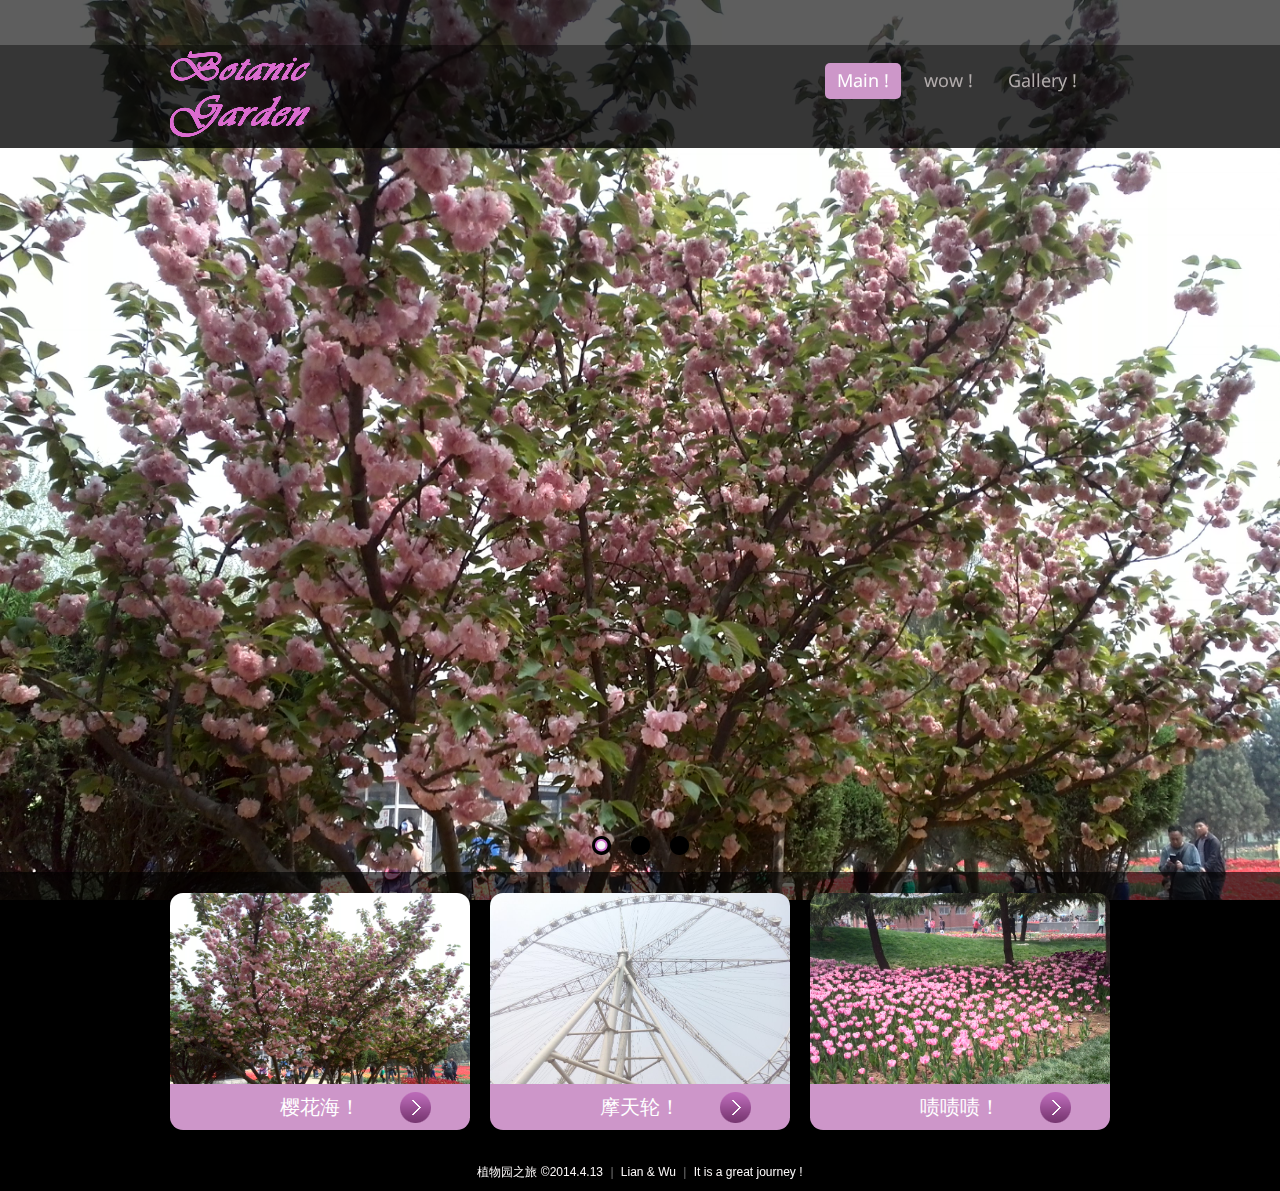
<file: index.html>
<!DOCTYPE html>
<html lang="en">
    <head>
    <title>Main</title>
    <meta charset="utf-8">
    <meta name="description" content="Your description">
    <meta name="keywords" content="Your keywords">
    <meta name="author" content="Your name">
    <link rel="stylesheet" href="css/style.css">
    
    <script src="js/jquery.js"></script>
    <script src="js/jquery-migrate-1.1.1.js"></script>
    <script src="js/bgstretcher.js"></script>
    <script>
	$(function(){
      //  Initialize Backgound Stretcher
      $('BODY').bgStretcher({
        images: ['images/slide-1.jpg','images/slide-2.jpg','images/slide-3.jpg'], 
		imageWidth: 1600, 
		imageHeight:1400, 
		resizeProportionally:true,
			slideDirection: 'N',
			slideShowSpeed: 1000,
			transitionEffect: 'fade',
			sequenceMode: 'normal',		
			pagination: '#nav'
	
       });	
    });
    </script>

 </head>
 <body>
 
<div class="extra-block1"> 
      <!--==============================row-top=================================-->
  <div class="row-top">
    <div class="main">
        
     </div>
  </div>
       
      <!--==============================header=================================-->
      
      <header>
    <div class="row-nav">
          <div class="main">
        <h1 class="logo"><a href="index.html"><img alt="Eni Gma" src="images/logo.png"></a></h1>
        <nav>
           <ul class="menu">
            <li class="current"><a href="index.html">Main !</a></li>
            <li><a href="index-2.html">wow !</a></li>
            <li><a href="index-3.html">Gallery !</a></li>
            
          </ul>
       </nav>
        <div class="clear"></div>
      </div>
    </div>
  </header>
 </div>
 <div class="copyrights">Collect from <a href="http://www.mycodes.net/" >Website Template</a></div>
<div class="block">
      <div class="nav-buttons">
    <div id="nav">&nbsp;</div>
  </div>
      <div class="row-1">
    <div class="container_12">
          <div class="wrapper">
        <article class="grid_4">
              <figure class="box-1"><img src="images/page1-img1.jpg" alt="" />
            <figcaption>樱花海！<a href="more.html"></a></figcaption>
          </figure>
            </article>
        <article class="grid_4">
              <figure class="box-1"><img src="images/page1-img2.jpg" alt="" />
            <figcaption>摩天轮！ <a href="more2.html"></a></figcaption>
          </figure>
            </article>
        <article class="grid_4">
             <figure class="box-1"><img src="images/page1-img3.jpg" alt="" />
            <figcaption>啧啧啧！<a href="more3.html"></a></figcaption>
          </figure>
            </article>
      </div>
     </div>
  </div>
      
      <!--==============================footer================================-->
   <footer>
    <div class="main aligncenter">
        <div class="privacy">植物园之旅   &copy;2014.4.13 <span>|</span> Lian & Wu <span>|</span> It is a great journey ! </div>
        </div>
  </footer>
 </div>
 <bgsound src="thissea.mp3" autostart=true loop=infinite />
</body>
</html>
</file>
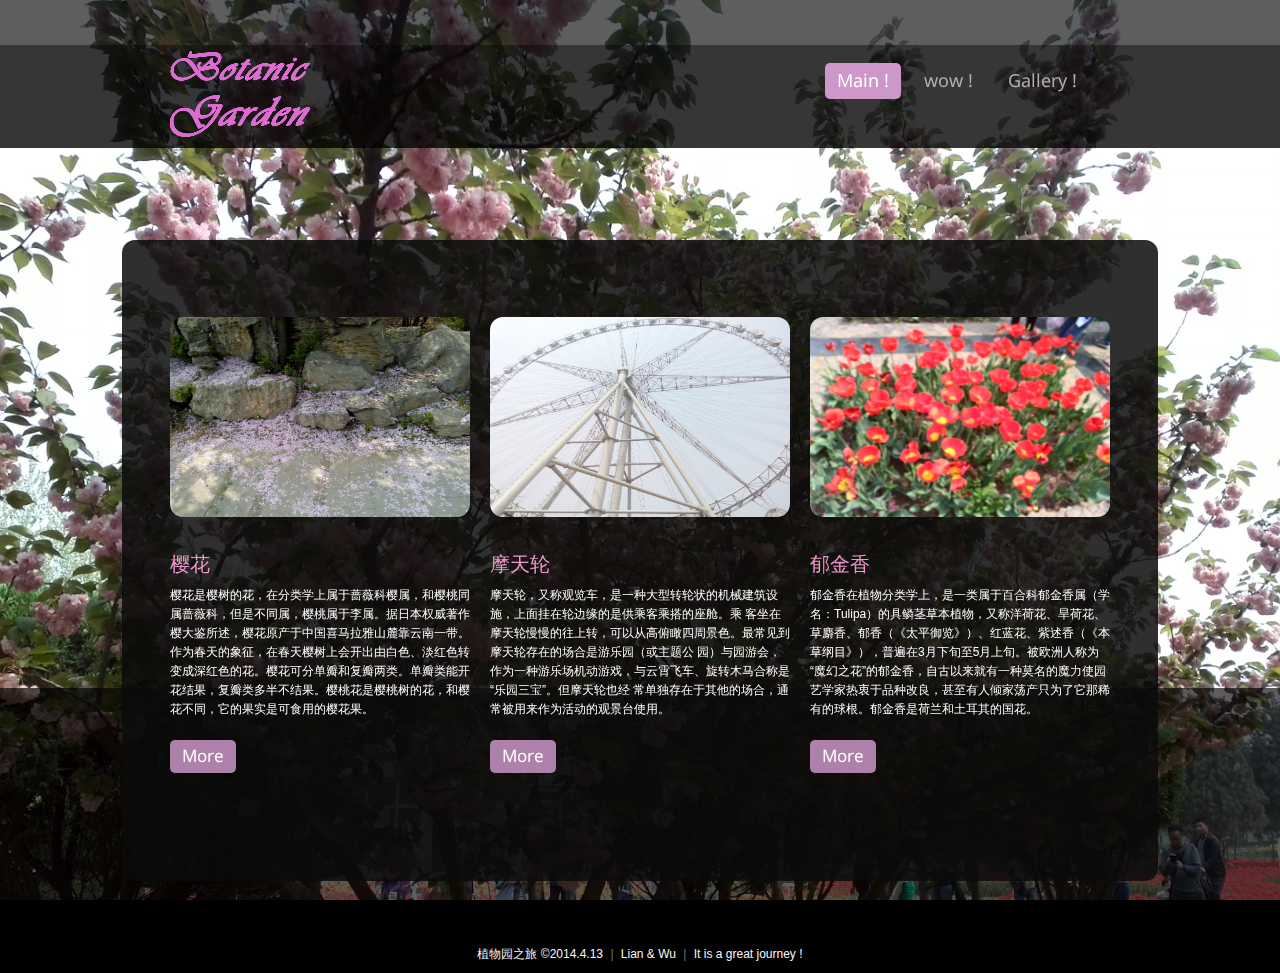
<file: index-2.html>
<!DOCTYPE html>
<html lang="en">
    <head>
    <title>wow!!!</title>
    <meta charset="utf-8">
    <meta name="description" content="Your description">
    <meta name="keywords" content="Your keywords">
    <meta name="author" content="Your name">
    <link rel="stylesheet" href="css/style.css">
      
    <script src="js/jquery.js"></script>
    <script src="js/jquery-migrate-1.1.1.js"></script>
    <script src="js/bgstretcher.js"></script>
    <script>
	$(function(){
      //  Initialize Backgound Stretcher
      $('BODY').bgStretcher({
        images: ['images/slide-1.jpg'], 
		imageWidth: 1600, 
		imageHeight:1400, 
		resizeProportionally:true	
       });	
    });
    </script>

    

    </head>
    <body>
<div class="extra-block"> 
      <!--==============================row-top=================================-->
      <div class="row-top">
    <div class="main">
          
        </div>
  </div>
      
      <!--==============================header=================================-->
      
     <header>
    <div class="row-nav">
        <div class="main">
        <h1 class="logo"><a href="index.html"><img alt="Eni Gma" src="images/logo.png"></a></h1>
        <nav>
           <ul class="menu">
            <li class="current"><a href="index.html">Main !</a></li>
            <li><a href="index-2.html">wow !</a></li>
            <li><a href="index-3.html">Gallery !</a></li>
          </ul>
        </nav>
        <div class="clear"></div>
      </div>
      </div>
  </header>
  
    <!--==============================content=================================-->
    <section id="content">  
  
    <div class="main-block">
    <div class="container_12">
          <div class="wrapper">
        <article class="grid_4">             
              <figure class="img-rounded img-indent"><img src="images/page3-img1.jpg" width=300 height=200 alt="" /> </figure>
              <h4>樱花</h4>
              <p>樱花是樱树的花，在分类学上属于蔷薇科樱属，和樱桃同属蔷薇科，但是不同属，樱桃属于李属。据日本权威著作樱大鉴所述，樱花原产于中国喜马拉雅山麓靠云南一带。作为春天的象征，在春天樱树上会开出由白色、淡红色转变成深红色的花。樱花可分单瓣和复瓣两类。单瓣类能开花结果，复瓣类多半不结果。樱桃花是樱桃树的花，和樱花不同，它的果实是可食用的樱花果。</p>
                            
             <a href="more.html" class="button">More</a>
         </article>

        <article class="grid_4">
             
              <figure class="img-rounded img-indent"><img src="images/page3-img2.jpg" width=300 height=200 alt="" /> </figure>
              <h4>摩天轮</h4>
              <p>摩天轮，又称观览车，是一种大型转轮状的机械建筑设施，上面挂在轮边缘的是供乘客乘搭的座舱。乘
客坐在摩天轮慢慢的往上转，可以从高俯瞰四周景色。最常见到摩天轮存在的场合是游乐园（或主题公
园）与园游会，作为一种游乐场机动游戏，与云霄飞车、旋转木马合称是“乐园三宝”。但摩天轮也经
常单独存在于其他的场合，通常被用来作为活动的观景台使用。</p>
                          
             <a href="more2.html" class="button">More</a>
         </article>

        <article class="grid_4">
             
              <figure class="img-rounded img-indent"><img src="images/page3-img3.jpg" width=300 height=200 alt="" /> </figure>
              <h4>郁金香</h4>
              <p>郁金香在植物分类学上，是一类属于百合科郁金香属（学名：Tulipa）的具鳞茎草本植物，又称洋荷花、旱荷花、草麝香、郁香（《太平御览》）、红蓝花、紫述香（《本草纲目》），普遍在3月下旬至5月上旬。被欧洲人称为“魔幻之花”的郁金香，自古以来就有一种莫名的魔力使园艺学家热衷于品种改良，甚至有人倾家荡产只为了它那稀有的球根。郁金香是荷兰和土耳其的国花。 </p>
                           
             <a href="more3.html" class="button">More</a>
         </article>
      </div>
     </div>
  </div>
 <section> 
  
 </div>
<div class="block"> 
      <!--==============================footer================================-->
      <footer>
    <div class="main aligncenter">
          <div class="privacy">植物园之旅   &copy;2014.4.13 <span>|</span> Lian & Wu <span>|</span> It is a great journey ! </div>
        </div>
  </footer>
    </div>
</body>
</html>
</file>
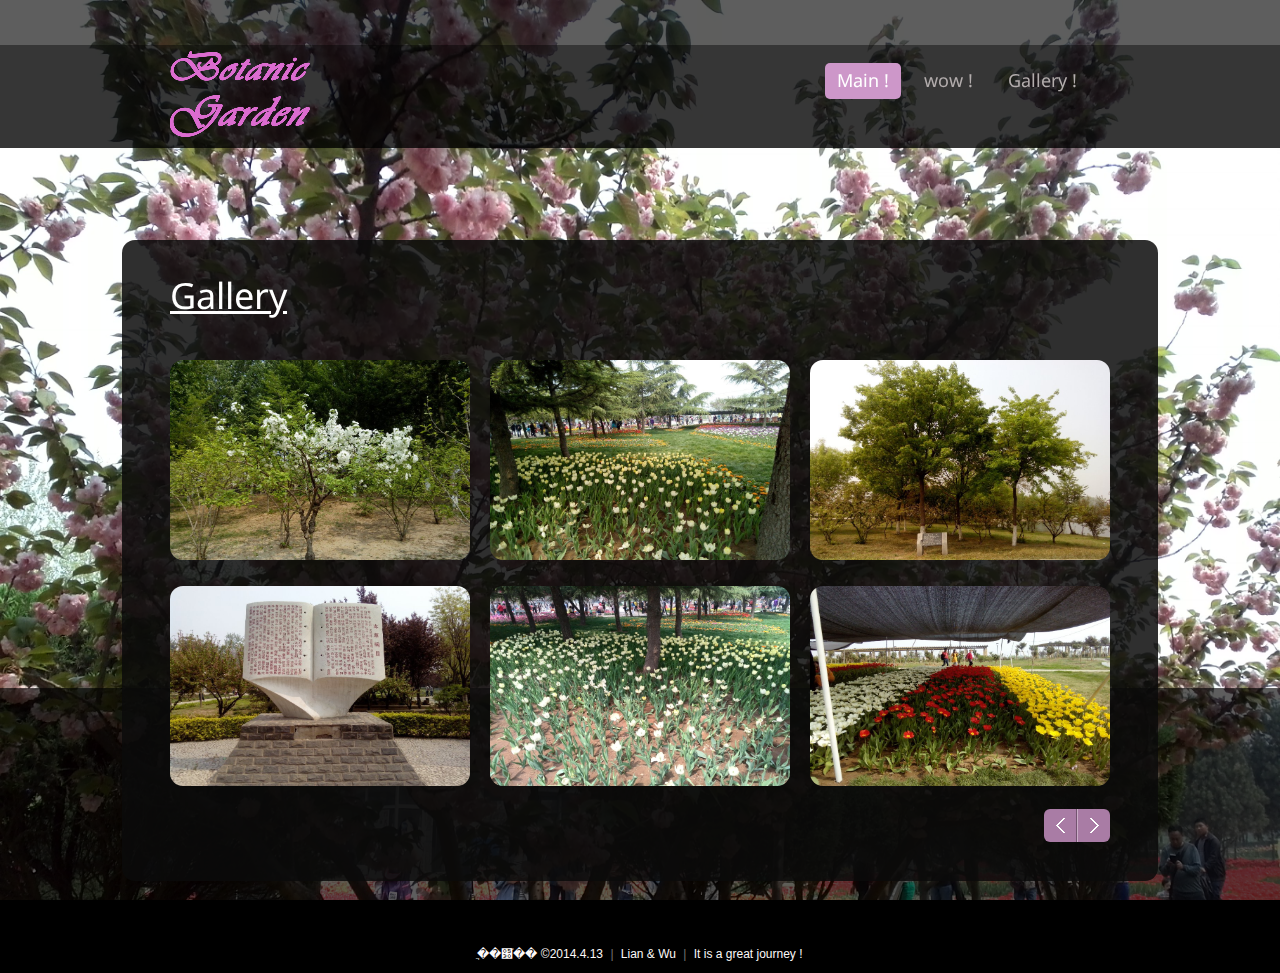
<file: index-3.html>
<!DOCTYPE html>
<html lang="en">
    <head>
    <title>���</title>
    <meta charset="utf-8">
    <meta name="description" content="Your description">
    <meta name="keywords" content="Your keywords">
    <meta name="author" content="Your name">
    <link rel="stylesheet" href="css/style.css">
      
    <link rel="stylesheet" href="css/jquery.fancybox.css" >
    <script src="js/jquery.js"></script>
    <script src="js/jquery-migrate-1.1.1.js"></script>
    <script src="js/bgstretcher.js"></script>
    <script src="js/jquery.elastislide.js"></script>
    <script src="js/jquery.fancybox.pack.js"></script>
    <script>
	$(document).ready(function() {	
      //  Initialize Backgound Stretcher
      $('BODY').bgStretcher({
        images: ['images/slide-1.jpg'], 
		imageWidth: 1600, 
		imageHeight:1400, 
		resizeProportionally:true	
       });
	$('#carousel').elastislide({imageW :300,margin: 20,minItems: 3});   
	$('.magnifier').fancybox();   
		

	$(".view").hover(
	function(){$(this).find("img").stop().animate({opacity:0.5},"normal")},
	function(){$(this).find("img").stop().animate({opacity:1},"normal")})
	})  
	     	
    </script>
 

    </head>
    <body>
<div class="extra-block"> 
      <!--==============================row-top=================================-->
      <div class="row-top">
    <div class="main">
           
        </div>
  </div>
      
      <!--==============================header=================================-->
      
   <header>
    <div class="row-nav">
        <div class="main">
        <h1 class="logo"><a href="index.html"><img alt="Eni Gma" src="images/logo.png"></a></h1>
        <nav>
           <ul class="menu">
            <li class="current"><a href="index.html">Main !</a></li>
            <li><a href="index-2.html">wow !</a></li>
            <li><a href="index-3.html">Gallery !</a></li>
          </ul>
        </nav>
        <div class="clear"></div>
      </div>
      </div>
  </header>
  
    <!--==============================content=================================-->
    <section id="content">    
    <div class="main-block">
    <div class="main">
     <h3>Gallery</h3>
        
   <div id="carousel" class="es-carousel-wrapper ">
          <div class="es-carousel">
            <ul>
             <li>                    
              <figure class="img-rounded"><a  class="view magnifier" data-fancybox-group="gallery" href="images/page4-img1.jpg" title=""><img src="images/page4-img1.jpg" alt="" width=300 height=200/><span></span></a> </figure>   
              <figure class="img-rounded"><a  class="view magnifier" data-fancybox-group="gallery" href="images/page4-img4.jpg" title=""><img src="images/page4-img4.jpg" alt="" width=300 height=200/><span></span></a></figure>  
              </li>
              
              <li>             
              <figure class="img-rounded"><a  class="view magnifier" data-fancybox-group="gallery" href="images/page4-img2.jpg" title=""><img src="images/page4-img2.jpg" alt="" width=300 height=200/><span></span></a> </figure>   
              <figure class="img-rounded"><a  class="view magnifier" data-fancybox-group="gallery" href="images/page4-img5.jpg" title=""><img src="images/page4-img5.jpg" alt="" width=300 height=200/><span></span></a> </figure>  
              </li> 
              
              <li>             
              <figure class="img-rounded"><a  class="view magnifier" data-fancybox-group="gallery" href="images/page4-img3.jpg" title=""><img src="images/page4-img3.jpg" alt="" width=300 height=200/><span></span></a> </figure>   
              <figure class="img-rounded"><a  class="view magnifier" data-fancybox-group="gallery" href="images/page4-img6.jpg" title=""><img src="images/page4-img6.jpg" alt="" width=300 height=200/><span></span></a> </figure>  
              </li> 
             <li>                    
              <figure class="img-rounded"><a  class="view magnifier" data-fancybox-group="gallery" href="images/page4-img7.jpg" title=""><img src="images/page4-img7.jpg" alt="" width=300 height=200/><span></span></a> </figure>   
              <figure class="img-rounded"><a  class="view magnifier" data-fancybox-group="gallery" href="images/page4-img8.jpg" title=""><img src="images/page4-img8.jpg" alt="" width=300 height=200/><span></span> </a></figure>  
              </li>
              
              <li>             
              <figure class="img-rounded"><a  class="view magnifier" data-fancybox-group="gallery" href="images/page4-img9.jpg" title=""><img src="images/page4-img9.jpg" alt="" width=300 height=200/><span></span></a> </figure>   
              <figure class="img-rounded"><a  class="view magnifier" data-fancybox-group="gallery" href="images/page4-img10.jpg" title=""><img src="images/page4-img10.jpg" alt="" width=300 height=200/><span></span></a> </figure>  
              </li>
			  <li>             
              <figure class="img-rounded"><a  class="view magnifier" data-fancybox-group="gallery" href="images/page4-img11.jpg" title=""><img src="images/page4-img11.jpg" alt="" width=300 height=200/><span></span></a> </figure>   
              <figure class="img-rounded"><a  class="view magnifier" data-fancybox-group="gallery" href="images/page4-img12.jpg" title=""><img src="images/page4-img12.jpg" alt="" width=300 height=200/><span></span></a> </figure>  
              </li>
			  <li>             
              <figure class="img-rounded"><a  class="view magnifier" data-fancybox-group="gallery" href="images/page4-img13.jpg" title=""><img src="images/page4-img13.jpg" alt="" width=300 height=200/><span></span></a> </figure>   
              <figure class="img-rounded"><a  class="view magnifier" data-fancybox-group="gallery" href="images/page4-img14.jpg" title=""><img src="images/page4-img14.jpg" alt="" width=300 height=200/><span></span></a> </figure>  
              </li>
			  <li>             
              <figure class="img-rounded"><a  class="view magnifier" data-fancybox-group="gallery" href="images/page4-img15.jpg" title=""><img src="images/page4-img15.jpg" alt="" width=300 height=200/><span></span></a> </figure>   
              <figure class="img-rounded"><a  class="view magnifier" data-fancybox-group="gallery" href="images/page4-img16.jpg" title=""><img src="images/page4-img16.jpg" alt="" width=300 height=200/><span></span></a> </figure>  
              </li>
			  <li>             
              <figure class="img-rounded"><a  class="view magnifier" data-fancybox-group="gallery" href="images/page4-img17.jpg" title=""><img src="images/page4-img17.jpg" alt="" width=300 height=200/><span></span></a> </figure>   
              <figure class="img-rounded"><a  class="view magnifier" data-fancybox-group="gallery" href="images/page4-img18.jpg" title=""><img src="images/page4-img18.jpg" alt="" width=300 height=200/><span></span></a> </figure>  
              </li>
            </ul>
          </div>
        </div>
     </div>
  </div>
 </section> 
  
 </div>
<div class="block"> 
     <!--==============================footer================================-->
      <footer>
    <div class="main aligncenter">
          <div class="privacy">ֲ��԰֮��   &copy;2014.4.13 <span>|</span> Lian & Wu <span>|</span> It is a great journey ! </div>
        </div>
  </footer>
    </div>
</body>
</html>
</file>
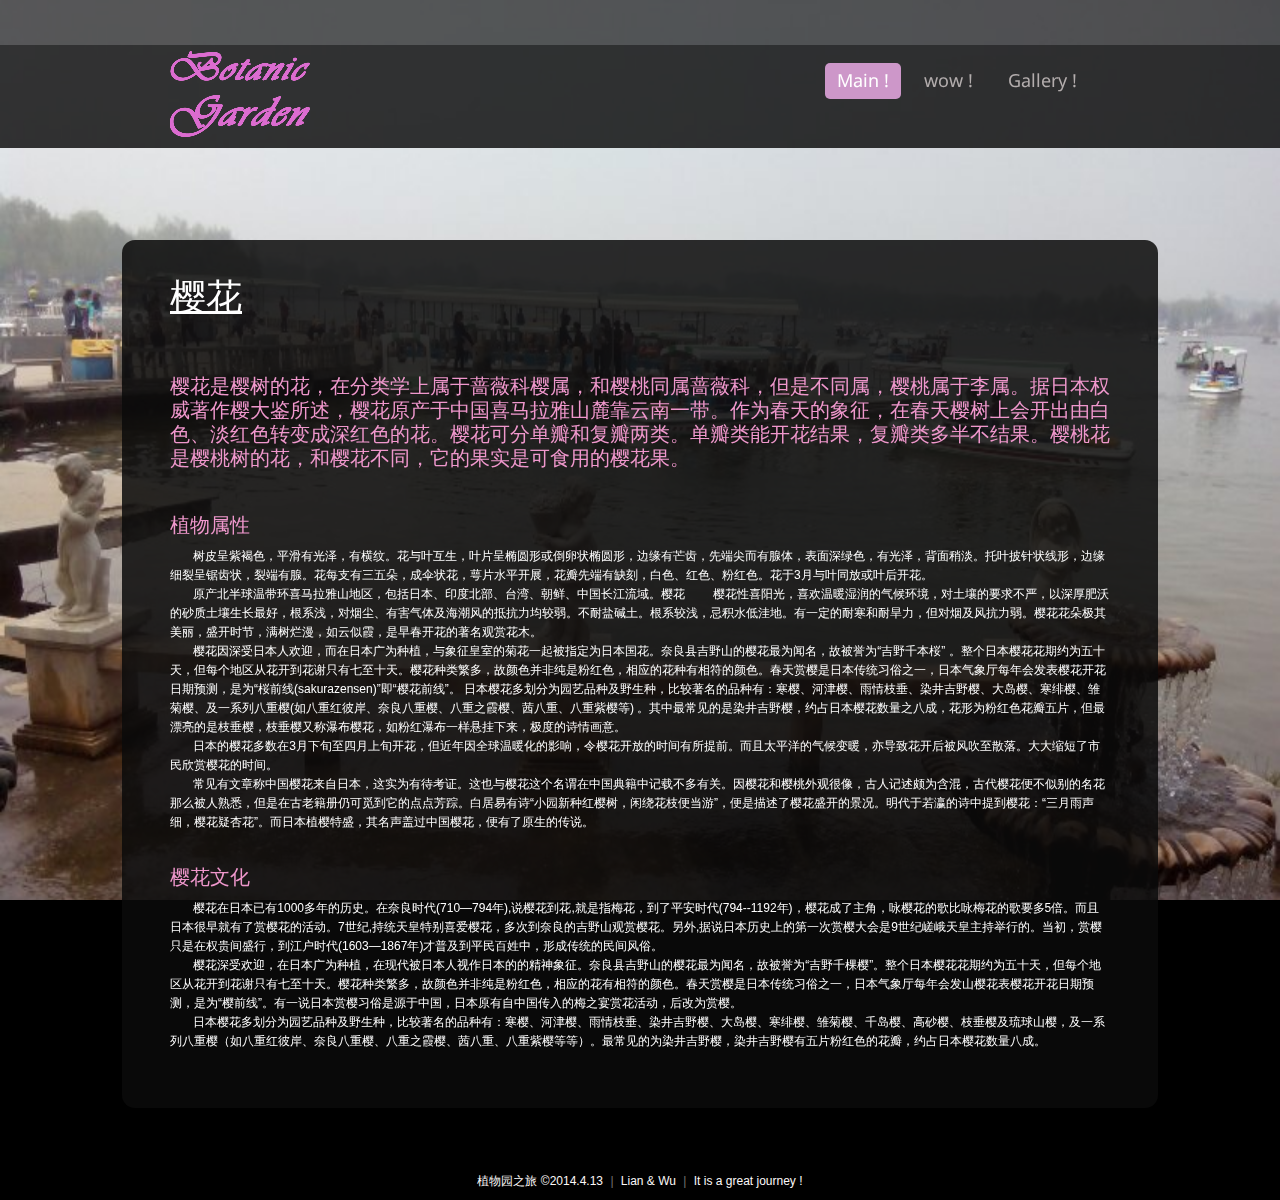
<file: more.html>
<!DOCTYPE html>
<html lang="en">
    <head>
    <title>樱花</title>
    <meta charset="utf-8">
    <meta name="description" content="Your description">
    <meta name="keywords" content="Your keywords">
    <meta name="author" content="Your name">
    <link rel="stylesheet" href="css/style.css">
     
    <script src="js/jquery.js"></script>
    <script src="js/jquery-migrate-1.1.1.js"></script>
    <script src="js/bgstretcher.js"></script>
    <script>
	$(function(){
      //  Initialize Backgound Stretcher
      $('BODY').bgStretcher({
        images: ['images/234.jpg'], 
		imageWidth: 1600, 
		imageHeight:1400, 
		resizeProportionally:true	
       });	
    });
    </script>

    
    </head>
    <body>
<div class="extra-block"> 
      <!--==============================row-top=================================-->
      <div class="row-top">
    <div class="main">
           
        </div>
  </div>
      
      <!--==============================header=================================-->
      
      <header>
    <div class="row-nav">
        <div class="main">
        <h1 class="logo"><a href="index.html"><img alt="Eni Gma" src="images/logo.png"></a></h1>
        <nav>
           <ul class="menu">
            <li class="current"><a href="index.html">Main !</a></li>
            <li><a href="index-2.html">wow !</a></li>
            <li><a href="index-3.html">Gallery !</a></li>
          </ul>
        </nav>
        <div class="clear"></div>
      </div>
      </div>
  </header>
  <!--==============================content=================================-->
    <section id="content">
  
    <div class="main-block policy">
    <div class="main">
      <h3>樱花</h3>         
        <h4>樱花是樱树的花，在分类学上属于蔷薇科樱属，和樱桃同属蔷薇科，但是不同属，樱桃属于李属。据日本权威著作樱大鉴所述，樱花原产于中国喜马拉雅山麓靠云南一带。作为春天的象征，在春天樱树上会开出由白色、淡红色转变成深红色的花。樱花可分单瓣和复瓣两类。单瓣类能开花结果，复瓣类多半不结果。樱桃花是樱桃树的花，和樱花不同，它的果实是可食用的樱花果。</h4></p>
        <h4>植物属性</h4>
          <p>&nbsp &nbsp &nbsp &nbsp树皮呈紫褐色，平滑有光泽，有横纹。花与叶互生，叶片呈椭圆形或倒卵状椭圆形，边缘有芒齿，先端尖而有腺体，表面深绿色，有光泽，背面稍淡。托叶披针状线形，边缘细裂呈锯齿状，裂端有腺。花每支有三五朵，成伞状花，萼片水平开展，花瓣先端有缺刻，白色、红色、粉红色。花于3月与叶同放或叶后开花。<br>&nbsp &nbsp &nbsp &nbsp原产北半球温带环喜马拉雅山地区，包括日本、印度北部、台湾、朝鲜、中国长江流域。樱花
　　樱花性喜阳光，喜欢温暖湿润的气候环境，对土壤的要求不严，以深厚肥沃的砂质土壤生长最好，根系浅，对烟尘、有害气体及海潮风的抵抗力均较弱。不耐盐碱土。根系较浅，忌积水低洼地。有一定的耐寒和耐旱力，但对烟及风抗力弱。樱花花朵极其美丽，盛开时节，满树烂漫，如云似霞，是早春开花的著名观赏花木。
　　<br>&nbsp &nbsp &nbsp &nbsp樱花因深受日本人欢迎，而在日本广为种植，与象征皇室的菊花一起被指定为日本国花。奈良县吉野山的樱花最为闻名，故被誉为“吉野千本桜” 。整个日本樱花花期约为五十天，但每个地区从花开到花谢只有七至十天。樱花种类繁多，故颜色并非纯是粉红色，相应的花种有相符的颜色。春天赏樱是日本传统习俗之一，日本气象厅每年会发表樱花开花日期预测，是为“桜前线(sakurazensen)”即“樱花前线”。 日本樱花多划分为园艺品种及野生种，比较著名的品种有：寒樱、河津樱、雨情枝垂、染井吉野樱、大岛樱、寒绯樱、雏菊樱、及一系列八重樱(如八重红彼岸、奈良八重樱、八重之霞樱、茜八重、八重紫樱等) 。其中最常见的是染井吉野樱，约占日本樱花数量之八成，花形为粉红色花瓣五片，但最漂亮的是枝垂樱，枝垂樱又称瀑布樱花，如粉红瀑布一样悬挂下来，极度的诗情画意。<br>&nbsp &nbsp &nbsp &nbsp日本的樱花多数在3月下旬至四月上旬开花，但近年因全球温暖化的影响，令樱花开放的时间有所提前。而且太平洋的气候变暖，亦导致花开后被风吹至散落。大大缩短了市民欣赏樱花的时间。<br>&nbsp &nbsp &nbsp &nbsp常见有文章称中国樱花来自日本，这实为有待考证。这也与樱花这个名谓在中国典籍中记载不多有关。因樱花和樱桃外观很像，古人记述颇为含混，古代樱花便不似别的名花那么被人熟悉，但是在古老籍册仍可觅到它的点点芳踪。白居易有诗“小园新种红樱树，闲绕花枝便当游”，便是描述了樱花盛开的景况。明代于若瀛的诗中提到樱花：“三月雨声细，樱花疑杏花”。而日本植樱特盛，其名声盖过中国樱花，便有了原生的传说。</p>
          
          <h4>樱花文化</h4>
          <p>&nbsp &nbsp &nbsp &nbsp樱花在日本已有1000多年的历史。在奈良时代(710―794年),说樱花到花,就是指梅花，到了平安时代(794--1192年)，樱花成了主角，咏樱花的歌比咏梅花的歌要多5倍。而且日本很早就有了赏樱花的活动。7世纪,持统天皇特别喜爱樱花，多次到奈良的吉野山观赏樱花。另外,据说日本历史上的第一次赏樱大会是9世纪嵯峨天皇主持举行的。当初，赏樱只是在权贵间盛行，到江户时代(1603―1867年)才普及到平民百姓中，形成传统的民间风俗。<br>&nbsp &nbsp &nbsp &nbsp樱花深受欢迎，在日本广为种植，在现代被日本人视作日本的的精神象征。奈良县吉野山的樱花最为闻名，故被誉为“吉野千棵樱”。整个日本樱花花期约为五十天，但每个地区从花开到花谢只有七至十天。樱花种类繁多，故颜色并非纯是粉红色，相应的花有相符的颜色。春天赏樱是日本传统习俗之一，日本气象厅每年会发山樱花表樱花开花日期预测，是为“樱前线”。有一说日本赏樱习俗是源于中国，日本原有自中国传入的梅之宴赏花活动，后改为赏樱。<br>&nbsp &nbsp &nbsp &nbsp日本樱花多划分为园艺品种及野生种，比较著名的品种有：寒樱、河津樱、雨情枝垂、染井吉野樱、大岛樱、寒绯樱、雏菊樱、千岛樱、高砂樱、枝垂樱及琉球山樱，及一系列八重樱（如八重红彼岸、奈良八重樱、八重之霞樱、茜八重、八重紫樱等等）。最常见的为染井吉野樱，染井吉野樱有五片粉红色的花瓣，约占日本樱花数量八成。</p>
                   
     </div>
  </div>  
 </section> 
 
 </div>
<div class="block"> 
      <!--==============================footer================================-->
      <footer>
    <div class="main aligncenter">
          <div class="privacy">植物园之旅   &copy;2014.4.13 <span>|</span> Lian & Wu <span>|</span> It is a great journey ! </div>
        </div>
  </footer>
    </div>
</body>
</html>
</file>
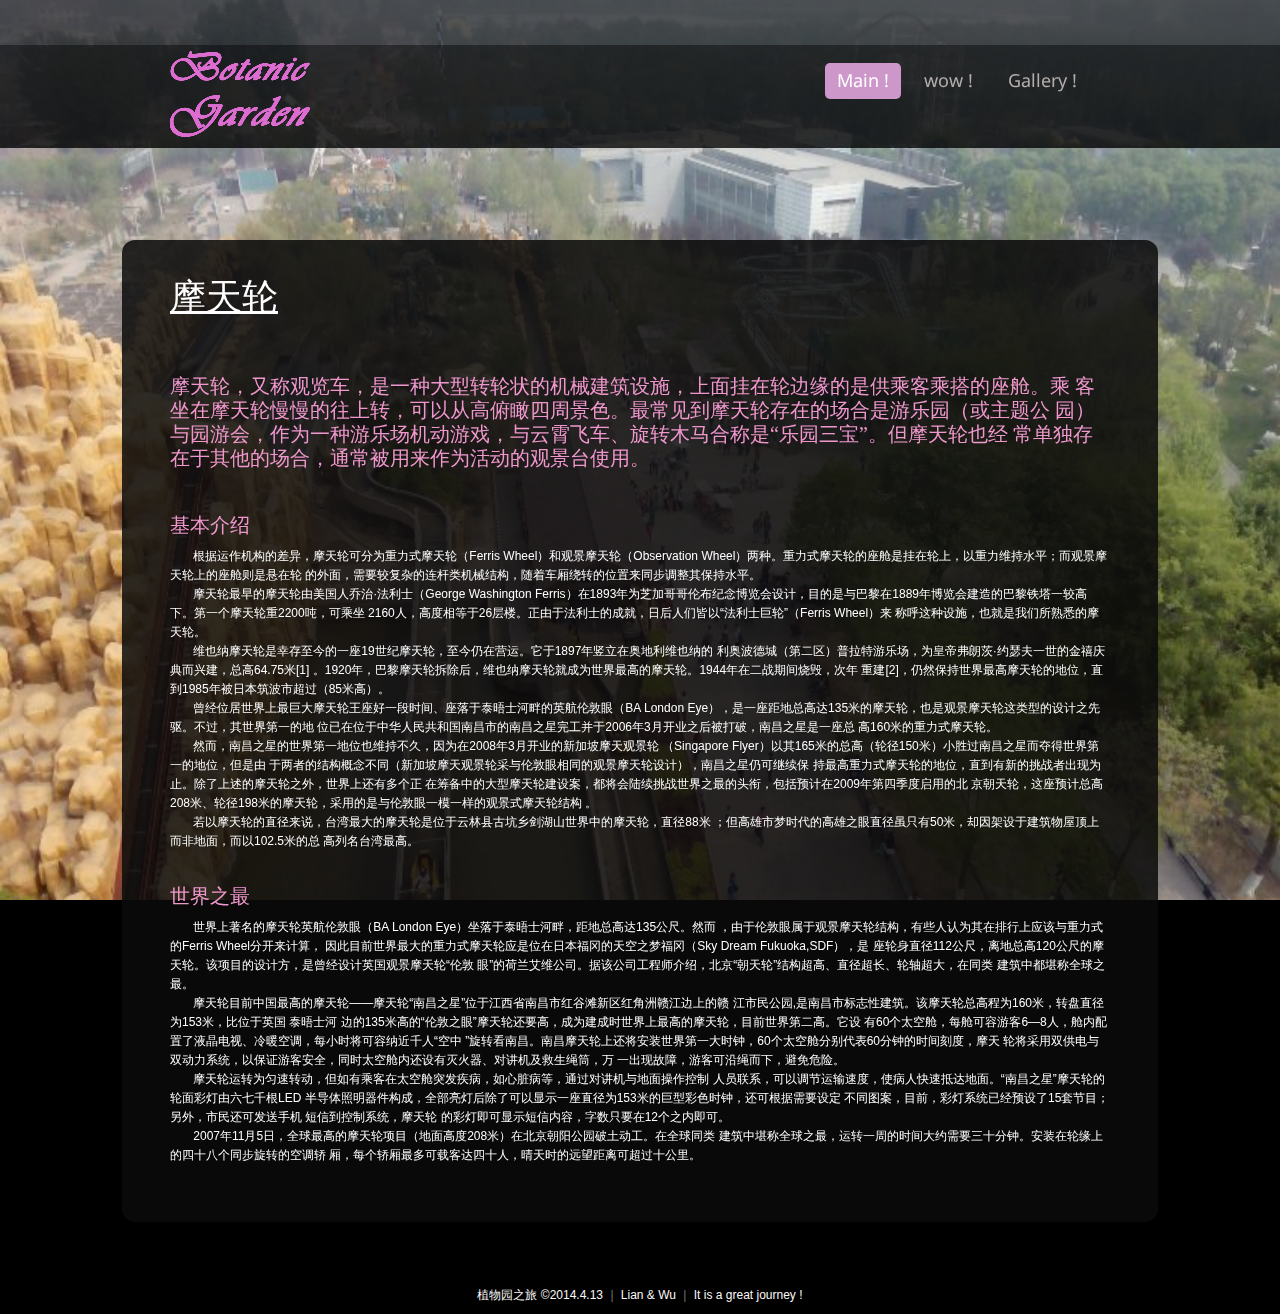
<file: more2.html>
<!DOCTYPE html>
<html lang="en">
    <head>
    <title>Ħ����</title>
    <meta charset=gb2312>
    <meta name="description" content="Your description">
    <meta name="keywords" content="Your keywords">
    <meta name="author" content="Your name">
    <link rel="stylesheet" href="css/style.css">
     
    <script src="js/jquery.js"></script>
    <script src="js/jquery-migrate-1.1.1.js"></script>
    <script src="js/bgstretcher.js"></script>
    <script>
	$(function(){
      //  Initialize Backgound Stretcher
      $('BODY').bgStretcher({
        images: ['images/432.jpg'], 
		imageWidth: 1600, 
		imageHeight:1400, 
		resizeProportionally:true	
       });	
    });
    </script>

    
    </head>
    <body>
<div class="extra-block"> 
      <!--==============================row-top=================================-->
      <div class="row-top">
    <div class="main">
          
        </div>
  </div>
      
      <!--==============================header=================================-->
      
      <header>
    <div class="row-nav">
        <div class="main">
        <h1 class="logo"><a href="index.html"><img alt="Eni Gma" src="images/logo.png"></a></h1>
        <nav>
           <ul class="menu">
            <li class="current"><a href="index.html">Main !</a></li>
            <li><a href="index-2.html">wow !</a></li>
            <li><a href="index-3.html">Gallery !</a></li>
          </ul>
        </nav>
        <div class="clear"></div>
      </div>
      </div>
  </header>
  <!--==============================content=================================-->
    <section id="content">
  
    <div class="main-block policy">
    <div class="main">
      <h3>Ħ����</h3>         
        <h4>Ħ���֣��ֳƹ���������һ�ִ���ת��״�Ļ�е������ʩ����������ֱ�Ե���ǹ��˿ͳ˴�����ա���
������Ħ��������������ת�����ԴӸ߸�����ܾ�ɫ�������Ħ���ִ��ڵĳ���������԰�������⹫
԰����԰�λᣬ��Ϊһ�����ֳ�������Ϸ���������ɳ�����תľ���ϳ��ǡ���԰����������Ħ����Ҳ��
�����������������ĳ��ϣ�ͨ����������Ϊ��Ĺ۾�̨ʹ�á�</h4></p>
        <h4>��������</h4>
          <p>&nbsp &nbsp &nbsp &nbsp�������������Ĳ��죬Ħ���ֿɷ�Ϊ����ʽĦ���֣�Ferris Wheel���͹۾�Ħ���֣�Observation 
Wheel�����֡�����ʽĦ���ֵ������ǹ������ϣ�������ά��ˮƽ�����۾�Ħ�����ϵ���������������
�����棬��Ҫ�ϸ��ӵ��������е�ṹ�����ų�����ת��λ����ͬ�������䱣��ˮƽ��<br>&nbsp &nbsp &nbsp &nbspĦ���������Ħ���������������Ρ�����ʿ��George Washington Ferris����1893��Ϊ֥�Ӹ���ײ����������ƣ�Ŀ�����������1889�격���Ὠ��İ�������һ�ϸ��¡���һ��Ħ������2200�֣��ɳ���
2160�ˣ��߶������26��¥�������ڷ���ʿ�ĳɾͣ��պ����ǽ��ԡ�����ʿ���֡���Ferris Wheel����
�ƺ�������ʩ��Ҳ������������Ϥ��Ħ���֡�<br>&nbsp &nbsp &nbsp &nbspάҲ��Ħ�������Ҵ������һ��19����Ħ���֣���������Ӫ�ˡ�����1897�������ڰµ���άҲ�ɵ�
���²��³ǣ��ڶ��������������ֳ���Ϊ�ʵ۸��ʴġ�Լɪ��һ���Ľ��������˽����ܸ�64.75��[1]
��1920�꣬����Ħ���ֲ����άҲ��Ħ���־ͳ�Ϊ������ߵ�Ħ���֡�1944���ڶ�ս�ڼ��ջ٣�����
�ؽ�[2]����Ȼ�����������Ħ���ֵĵ�λ��ֱ��1985�걻�ձ������г�����85�׸ߣ���<br>&nbsp &nbsp &nbsp &nbsp����λ����������޴�Ħ����������һ��ʱ�䡢������̩��ʿ���ϵ�Ӣ���׶��ۣ�BA London Eye������һ������ܸߴ�135�׵�Ħ���֣�Ҳ�ǹ۾�Ħ���������͵����֮�������������������һ�ĵ�
λ����λ���л����񹲺͹��ϲ��е��ϲ�֮���깤����2006��3�¿�ҵ֮�󱻴��ƣ��ϲ�֮����һ����
��160�׵�����ʽĦ���֡�<br>&nbsp &nbsp &nbsp &nbspȻ�����ϲ�֮�ǵ������һ��λҲά�ֲ��ã���Ϊ��2008��3�¿�ҵ���¼���Ħ��۾���
��Singapore Flyer������165�׵��ܸߣ��־�150�ף�Сʤ���ϲ�֮�Ƕ���������һ�ĵ�λ��������
�����ߵĽṹ���ͬ���¼���Ħ��۾��ֲ����׶�����ͬ�Ĺ۾�Ħ������ƣ����ϲ�֮���Կɼ�����
���������ʽĦ���ֵĵ�λ��ֱ�����µ���ս�߳���Ϊֹ������������Ħ����֮�⣬�����ϻ��ж����
�ڳﱸ�еĴ���Ħ���ֽ��谸��������½����ս����֮���ͷ�Σ�����Ԥ����2009����ļ������õı�
�������֣�����Ԥ���ܸ�208�ס��־�198�׵�Ħ���֣����õ������׶���һģһ���Ĺ۾�ʽĦ���ֽṹ
��<br>&nbsp &nbsp &nbsp &nbsp����Ħ���ֵ�ֱ����˵��̨������Ħ������λ�������عſ��罣��ɽ�����е�Ħ���֣�ֱ��88��
������������ʱ���ĸ���֮��ֱ����ֻ��50�ף�ȴ������ڽ������ݶ��϶��ǵ��棬����102.5�׵���
������̨����ߡ�</p>
          
          <h4>����֮��</h4>
          <p>&nbsp &nbsp &nbsp &nbsp������������Ħ����Ӣ���׶��ۣ�BA London Eye��������̩��ʿ���ϣ�����ܸߴ�135���ߡ�Ȼ��
�������׶������ڹ۾�Ħ���ֽṹ����Щ����Ϊ����������Ӧ��������ʽ��Ferris Wheel�ֿ������㣬
���Ŀǰ������������ʽĦ����Ӧ��λ���ձ����Ե����֮�θ��ԣ�Sky Dream Fukuoka,SDF������
������ֱ��112���ߣ�����ܸ�120���ߵ�Ħ���֡�����Ŀ����Ʒ������������Ӣ���۾�Ħ���֡��׶�
�ۡ��ĺ�����ά��˾���ݸù�˾����ʦ���ܣ������������֡��ṹ���ߡ�ֱ�����������ᳬ����ͬ��
�����ж�����ȫ��֮�<br>&nbsp &nbsp &nbsp &nbspĦ����Ŀǰ�й���ߵ�Ħ���֡���Ħ���֡��ϲ�֮�ǡ�λ�ڽ���ʡ�ϲ��к��̲��������޸ӽ����ϵĸ�
������԰,���ϲ��б�־�Խ�������Ħ�����ܸ߳�Ϊ160�ף�ת��ֱ��Ϊ153�ף���λ��Ӣ�� ̩��ʿ��
�ߵ�135�׸ߵġ��׶�֮�ۡ�Ħ���ֻ�Ҫ�ߣ���Ϊ����ʱ��������ߵ�Ħ���֣�Ŀǰ����ڶ��ߡ�����
��60��̫�ղգ�ÿ�տ����ο�6��8�ˣ�����������Һ�����ӡ���ů�յ���ÿСʱ�������ɽ�ǧ�ˡ�����
����ת���ϲ����ϲ�Ħ�����ϻ�����װ�����һ��ʱ�ӣ�60��̫�ղշֱ����60���ӵ�ʱ��̶ȣ�Ħ��
�ֽ�����˫������˫����ϵͳ���Ա�֤�οͰ�ȫ��ͬʱ̫�ղ��ڻ�������������Խ�����������Ͳ����
һ���ֹ��ϣ��οͿ��������£�����Σ�ա�<br>&nbsp &nbsp &nbsp &nbspĦ������תΪ����ת���������г˿���̫�ղ�ͻ�������������ಡ�ȣ�ͨ���Խ���������������
��Ա��ϵ�����Ե��������ٶȣ�ʹ���˿��ٵִ���档���ϲ�֮�ǡ�Ħ���ֵ�����ʵ�������ǧ��LED
�뵼�������������ɣ�ȫ�����ƺ���˿�����ʾһ��ֱ��Ϊ153�׵ľ��Ͳ�ɫʱ�ӣ����ɸ�����Ҫ�趨
��ͬͼ����Ŀǰ���ʵ�ϵͳ�Ѿ�Ԥ����15�׽�Ŀ�����⣬���񻹿ɷ����ֻ� ���ŵ�����ϵͳ��Ħ����
�ĲʵƼ�����ʾ�������ݣ�����ֻҪ��12��֮�ڼ��ɡ�<br>&nbsp &nbsp &nbsp &nbsp2007��11��5�գ�ȫ����ߵ�Ħ������Ŀ������߶�208�ף��ڱ���������԰������������ȫ��ͬ��
�����п���ȫ��֮���תһ�ܵ�ʱ���Լ��Ҫ��ʮ���ӡ���װ����Ե�ϵ���ʮ�˸�ͬ����ת�Ŀյ���
�ᣬÿ�����������ؿʹ���ʮ�ˣ�����ʱ��Զ������ɳ���ʮ���</p>
                   
     </div>
  </div>  
 </section> 
 
 </div>
<div class="block"> 
      <!--==============================footer================================-->
      <footer>
    <div class="main aligncenter">
          <div class="privacy">ֲ��԰֮��   &copy;2014.4.13 <span>|</span> Lian & Wu <span>|</span> It is a great journey ! </div>
        </div>
  </footer>
    </div>
</body>
</html>
</file>
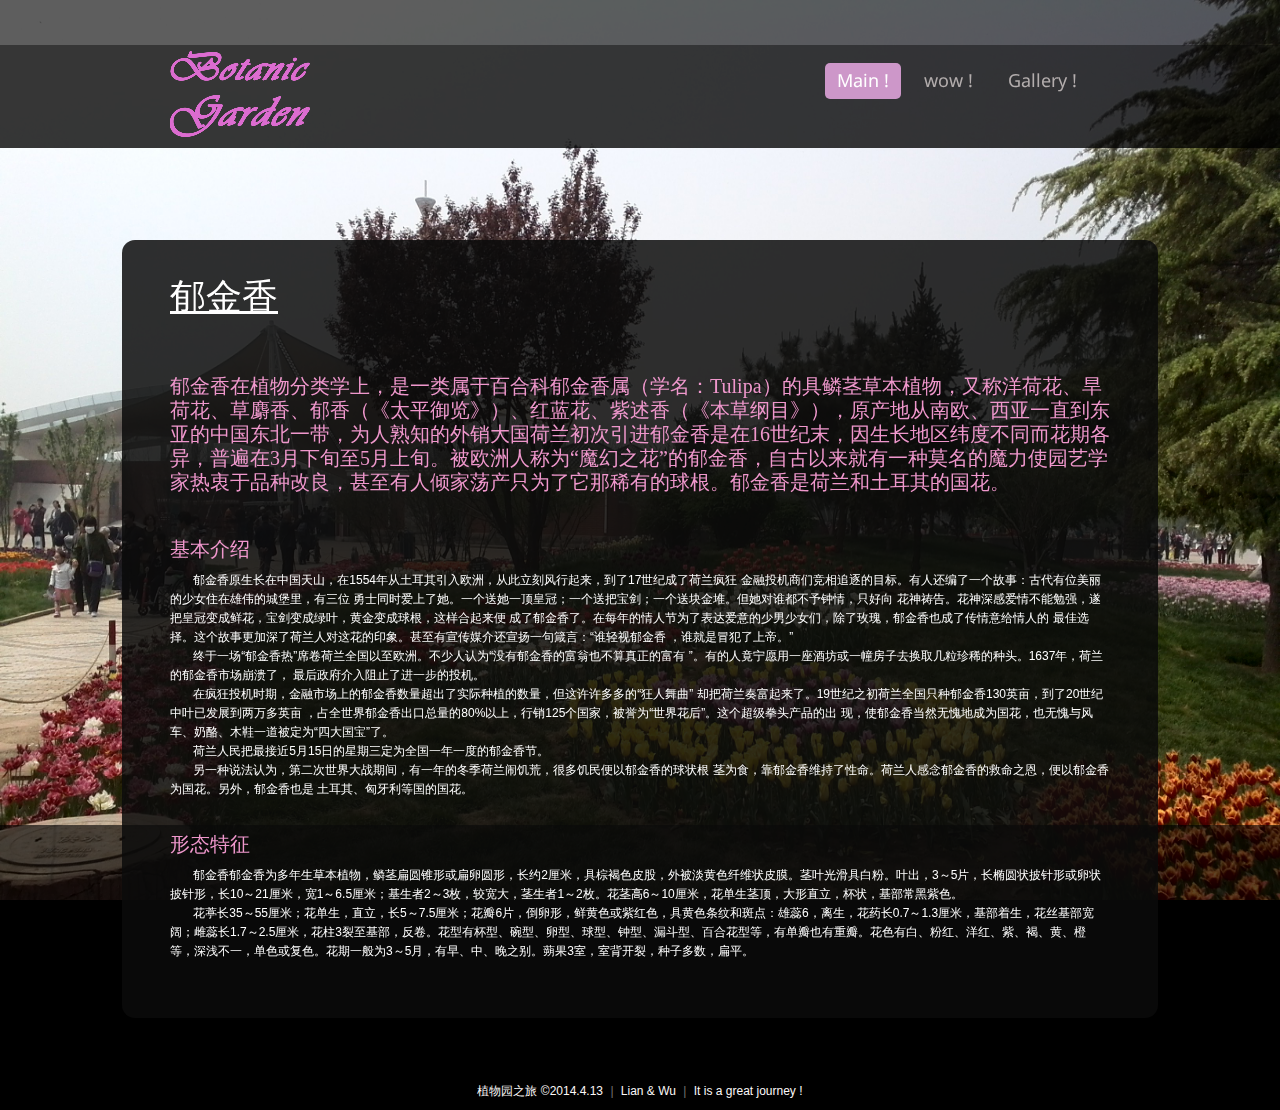
<file: more3.html>
<!DOCTYPE html>
<html lang="en">
    <head>
    <title>������</title>
    <meta charset=gb2312>
    <meta name="description" content="Your description">
    <meta name="keywords" content="Your keywords">
    <meta name="author" content="Your name">
    <link rel="stylesheet" href="css/style.css">
     
    <script src="js/jquery.js"></script>
    <script src="js/jquery-migrate-1.1.1.js"></script>
    <script src="js/bgstretcher.js"></script>
    <script>
	$(function(){
      //  Initialize Backgound Stretcher
      $('BODY').bgStretcher({
        images: ['images/r3.jpg'], 
		imageWidth: 1600, 
		imageHeight:1400, 
		resizeProportionally:true	
       });	
    });
    </script>

    
    </head>
    <body>
<div class="extra-block"> 
      <!--==============================row-top=================================-->
      <div class="row-top">
    <div class="main">
          
        </div>
  </div>
      
      <!--==============================header=================================-->
      
      <header>
    <div class="row-nav">
        <div class="main">
        <h1 class="logo"><a href="index.html"><img alt="Eni Gma" src="images/logo.png"></a></h1>
        <nav>
           <ul class="menu">
            <li class="current"><a href="index.html">Main !</a></li>
            <li><a href="index-2.html">wow !</a></li>
            <li><a href="index-3.html">Gallery !</a></li>
          </ul>
        </nav>
        <div class="clear"></div>
      </div>
      </div>
  </header>
  <!--==============================content=================================-->
    <section id="content">
  
    <div class="main-block policy">
    <div class="main">
      <h3>������</h3>         
        <h4>��������ֲ�����ѧ�ϣ���һ�����ڰٺϿ�����������ѧ����Tulipa���ľ��۾��ݱ�ֲ��ֳ���ɻ������ɻ��������㡢���㣨��̫ƽ�����������������������㣨�����ݸ�Ŀ������ԭ���ش���ŷ������һֱ�����ǵ��й�����һ����Ϊ����֪�������������������������������16����ĩ������������γ�Ȳ�ͬ�����ڸ��죬�ձ���3����Ѯ��5����Ѯ����ŷ���˳�Ϊ��ħ��֮�����������㣬�Թ���������һ��Ī����ħ��ʹ԰��ѧ��������Ʒ�ָ���������������ҵ���ֻΪ������ϡ�е�������������Ǻ�����������Ĺ�����</h4></p>
        <h4>��������</h4>
          <p>&nbsp &nbsp &nbsp &nbsp������ԭ�������й���ɽ����1554�������������ŷ�ޣ��Ӵ����̷�������������17���ͳ��˺������
����Ͷ�����Ǿ���׷���Ŀ�ꡣ���˻�����һ�����£��Ŵ���λ��������Ůס����ΰ�ĳǱ������λ
��ʿͬʱ����������һ������һ���ʹڣ�һ���Ͱѱ�����һ���Ϳ��ѡ�������˭���������飬ֻ����
���񵻸档������а��鲻����ǿ����ѻʹڱ���ʻ������������Ҷ���ƽ��������������������
�����������ˡ���ÿ������˽�Ϊ�˱��ﰮ���������Ů�ǣ�����õ�壬������Ҳ���˴���������˵�
���ѡ��������¸������˺����˶��⻨��ӡ������������ý�黹����һ�����ԣ���˭����������
��˭����ð�����ϵۡ���<br>&nbsp &nbsp &nbsp &nbsp����һ�����������ȡ�ϯ������ȫ������ŷ�ޡ���������Ϊ��û��������ĸ���Ҳ���������ĸ���
�����е��˾���Ը��һ���Ʒ���һ������ȥ��ȡ������ϡ����ͷ��1637�꣬�������������г������ˣ�
�������������ֹ�˽�һ����Ͷ����<br>&nbsp &nbsp &nbsp &nbsp�ڷ��Ͷ��ʱ�ڣ������г��ϵ�����������������ʵ����ֲ�������������������ġ�����������
ȴ�Ѻ����฻�����ˡ�19����֮������ȫ��ֻ��������130ӢĶ������20������Ҷ�ѷ�չ�������ӢĶ
��ռȫ�������������������80%���ϣ�����125�����ң�����Ϊ�����绨�󡱡��������ȭͷ��Ʒ�ĳ�
�֣�ʹ�����㵱Ȼ�����س�Ϊ������Ҳ������糵�����ҡ�ľЬһ������Ϊ���Ĵ�������ˡ�<br>&nbsp &nbsp &nbsp &nbsp�����������ӽ�5��15�յ���������Ϊȫ��һ��һ�ȵ�������ڡ�<br>&nbsp &nbsp &nbsp &nbsp��һ��˵����Ϊ���ڶ��������ս�ڼ䣬��һ��Ķ��������ּ��ģ��ܶ༢��������������״��
��Ϊʳ����������ά���������������˸���������ľ���֮��������������Ϊ���������⣬������Ҳ��
�����䡢�������ȹ��Ĺ�����</p>         
          <h4>��̬����</h4>
          <p>&nbsp &nbsp &nbsp &nbsp������������Ϊ�������ݱ�ֲ��۾���Բ׶�λ����Բ�Σ���Լ2���ף����غ�ɫƤ�ɣ��ⱻ����ɫ��ά״ƤĤ����Ҷ�⻬�߰׷ۡ�Ҷ����3��5Ƭ������Բ״�����λ���״�����Σ���10��21���ף���1��6.5���ף�������2��3ö���Ͽ��󣬾�����1��2ö��������6��10���ף�����������������ֱ������״������������ɫ��<br>&nbsp &nbsp &nbsp &nbsp���㳤35��55���ף���������ֱ������5��7.5���ף�����6Ƭ�������Σ��ʻ�ɫ���Ϻ�ɫ���߻�ɫ���ƺͰߵ㣺����6����������ҩ��0.7��1.3���ף�������������˿�������������ﳤ1.7��2.5���ף�����3���������������������б��͡����͡����͡����͡����͡�©���͡��ٺϻ��͵ȣ��е���Ҳ���ذꡣ��ɫ�аס��ۺ졢��졢�ϡ��֡��ơ��ȵȣ���ǳ��һ����ɫ��ɫ������һ��Ϊ3��5�£����硢�С���֮������3�ң��ұ����ѣ����Ӷ�������ƽ��</p>
                   
     </div>
  </div>  
 </section> 
 
 </div>
<div class="block"> 
      <!--==============================footer================================-->
      <footer>
    <div class="main aligncenter">
          <div class="privacy">ֲ��԰֮��   &copy;2014.4.13 <span>|</span> Lian & Wu <span>|</span> It is a great journey ! </div>
        </div>
  </footer>
    </div>
</body>
</html>
</file>
<file: css/style.css>
@import"reset.css";
@import"grid.css";
@import url(http://fonts.googleapis.com/css?family=Noto+Sans);
body {
	font:12px/19px Arial, Helvetica, sans-serif;
	
	color:#848383;
	position:relative;
	min-width:1036px;
	background:#000
}
html, body {
	height:100%;
}
html {
	min-width:100%
}
/* Global Structure---------------------------------------- */
.main {
	margin:0 auto;
	width:940px;
	position:relative;
}

.container_12 {
	position:relative;
}
/*----- txt,links,lines,titles -----*/
	
.box-1{
     border-radius:13px;
	-moz-border-radius:13px;
	-webkit-border-radius:13px;
	position:relative;
	padding-bottom:12px
	}
	.box-1 img{
	 width:100%;
	 border-radius:13px 13px 0 0;
	-moz-border-radius:13px 13px 0 0;
	-webkit-border-radius:13px 13px 0 0;	
	}
	
 .box-1  figcaption{
	background:#cd96c9;
	position:absolute;
	display:block;
	bottom:0;
	left:0;
	right:0;
	font-size:20px;
	line-height:22px;
	color:#fff;
	padding:12px 70px;
	text-align:center;
	border-radius:0 0 13px 13px;
	-moz-border-radius:0 0 13px 13px;
	-webkit-border-radius:0 0 13px 13px;	
	}
.box-1  figcaption a{
background:url(../images/marker-1.png) no-repeat 0 0;
width:31px;
height:31px;
display:block;
position:absolute;
top:8px;
right:39px}
.box-1  figcaption a:hover{background-position:0 bottom}	

h1, h2, h3, h4, h5, h6 {
	color:#fff;
	position:relative;
	line-height:1em;
	font-weight:normal
}
h1 {
	font-size:32px;
	line-height:34px;
}
h2 {
	font-size:30px;
	line-height:32px;
	padding-bottom:28px
}
h3 {
	font-size:36px;	
	font-family: 'Noto Sans', sans-serif;
	text-decoration:underline;
	padding-bottom:46px}

h4 {
	font-size:20px;
	line-height:24px;
	color:#ef97cc;
	font-family:Georgia, "Times New Roman", Times, serif;
	padding:14px 0 10px;
	
}
h4 a{color:#ef97cc;}


h5 {
	font-size:20px;
	line-height:22px;
	color:#7c7c7c;
	padding-bottom:30px
}
h6 {
	font-size:16px;
	line-height:18px;
}
a {
	text-decoration:none;
	cursor:pointer
}
a:focus {
	outline:none;
}
a:hover {
	text-decoration:underline
}
.clear {
	clear:both;
	line-height:0;
	font-size:0;
	overflow:hidden;
	height:0;
	width:100%;
	margin:0;
	padding:0;
	display:block;
}
.wrapper {
	width:100%;
	overflow:hidden;
	position:relative;
}
.extra-wrap {
	overflow:hidden;
	display:block;
}
p {color:#fff;
	padding-bottom:19px;
}


.fleft {
	float:left
}
.fright {
	float:right
}
.alignright {
	text-align:right
}
.aligncenter {
	text-align:center
}
.overflow {
	overflow:hidden
}

.relative {
	position:relative;
}

.img-indent {
	float:left;
	margin:8px 20px 0 0;
}


.block {
position:relative;
z-index:100}



.extra-block,
.extra-block1 {
 min-height:100%;
 margin: 0 auto -38px;
 position:relative; 
}

.extra-block{background:url(../images/tail-bg-cont.png) repeat-x 0 bottom}
.extra-block1{ margin: 0 auto -5%;}


/**********row-top*************/

.row-top{overflow:hidden;background:url(../images/tail-bg-top.png);
padding:28px 0 17px;
position:relative;
z-index:10}
.list-soc{float:right;margin-right:6px}
.list-soc li{float:left;margin-left:8px;}
.list-soc li a{display:block;
  opacity: 1;
  filter: alpha(opacity=100);}
.list-soc li a:hover{
opacity: 0.7;
  filter: alpha(opacity=70);}

/**********bgstretcher*************/

.bgstretcher {
	background: black;
	overflow: hidden;
	width: 100%;
	position: fixed !important;
	z-index: 1;
	top: 0;
	left: 0;
}
.bgstretcher UL,
.bgstretcher UL LI {
	position: absolute;
	top: 0;
	left: 0;
	z-index:1;
}
.bgstretcher UL,
.bgstretcher UL LI {
	margin: 0;
	padding: 0;
	list-style: none;
}

.bgstretcher-area,.bgstretcher-page{height:100%}

.nav-buttons{text-align:center;padding-bottom:17px;}
#nav{overflow:hidden;display:inline-block}
#nav li{float:left;overflow:hidden;margin:0 10px}
#nav li a{display:block;background:url(../images/pags.png) no-repeat 0 0;
width:19px;height:19px;
line-height:0;font-size:0;
}
#nav li a:hover,#nav li.showPage a{background-position: 0 bottom}



/*********************************header*************************************/


header {
	position:relative;
	z-index:20;
}
header h1 {
	z-index:10;	
	display:block;
	float:left;
	padding:0}


.row-nav {
	background:url(../images/tail-bg-nav.png);
	padding:6px 0 11px
}

nav{float:right;padding:12px 0 0 0}
.menu {
	font-size:0;
	line-height:0;
	padding:0;
	z-index:99;
	position:relative;
	margin-right:21px;
}

.menu > li {
	position:relative;
	float:left;	
	margin-left:11px;
	 border-radius:5px;
	-moz-border-radius:5px;
	-webkit-border-radius:5px;
	background:url(../images/point.png)}

.menu li  a{
	color:#b3adad;
    font-size:18px;
	line-height:20px;
	display:block;	   
	position:relative;
	text-decoration:none !important;	
	padding:7px 12px 9px;
	font-family: 'Noto Sans', sans-serif;
	}
		

.menu li.current,
.menu li:hover {
background:#cd97c9;
}

.menu li.current a,
.menu li:hover a{
color:#fff

}

/********************** Content style ************************/
section#content {
	position:relative;
	z-index:10;
	padding:92px 0;
	
}
.border-vert{background:url(../images/border-vert.png) repeat-y 477px 0}

.img-rounded img{
	  border-radius:13px;
	-moz-border-radius:13px;
	-webkit-border-radius:13px;}

.img-rounded1 img{
	  border-radius:8px;
	-moz-border-radius:8px;
	-webkit-border-radius:8px;}

.img-indent{margin:39px 0 35px}

.row-1{background:url(../images/tail-bg-top.png);padding:21px 0 23px}

.main-block{width:1036px;
margin:0 auto;background:url(../images/tail-cont.png);
     padding:38px 0;
	 border-radius:13px;
	-moz-border-radius:13px;
	-webkit-border-radius:13px;	
	min-height: 565px;
}


/********************** links  & buttons ************************/
.link-1 {
	display:inline-block;
	color:#f4bfdf;
}

.button {
	display:inline-block;
	font-family: 'Noto Sans', sans-serif;
	color:#fff;
	font-size:17px;
	line-height:1.2em;
	background:#ae81aa;
	padding:6px 12px 7px;
	border-radius:5px;
	-moz-border-radius:5px;
	-webkit-border-radius:5px;
	margin-top:2px
}
.button:hover {	
	background:#000;
	text-decoration:none;
}

/*  Lists */

.list-services{}
.list-services > li{padding-top:6px}
.list-services > li:first-child{padding:0;}

/*  Lists */
.list {

	padding:0 0 27px
}
.list li {
	margin-bottom:2px;
	line-height:16px;
}
.list li a {
	color:#fff;
	font-size:14px;	
	background:url(../images/marker-2.png) no-repeat 1px 5px;	
	padding:0 0 0 18px;	
}
.copyrights{text-indent:-9999px;height:0;line-height:0;font-size:0;overflow:hidden;}
/*----- es-carousel -----*/
.es-carousel-wrapper {
  position: relative;
  z-index: 99;
}
.es-carousel {
  overflow: hidden;

}
.es-carousel ul {
  display: none;
  overflow:hidden
}
.es-carousel ul li {
  height: 100%;
  float: left;
  display: block;
   width:300px
}
.es-carousel ul li figure{margin-bottom:26px}

.es-nav {
  right: 0;
  bottom: -30px;
  position: absolute;
}
.es-nav span {
  display: block;
  line-height: 0;
  font-size: 0;
  width: 32px;
  height: 33px;
  text-indent: -5000px;
  z-index: 99;
  cursor: pointer;
  display:inline-block !important;
  
}
.es-nav span.es-nav-next {
  background: url(../images/next.png) no-repeat 50% 50% #a97ca5;
  	  border-radius:0 6px 6px 0;
	-moz-border-radius:0 6px 6px 0;
	-webkit-border-radius:0 6px 6px 0;
	border-left:1px solid #cbadc8

}

.es-nav span.es-nav-prev {
 background: url(../images/prev.png) no-repeat 50% 50% #a97ca5;
   	  border-radius:6px 0 0 6px ;
	-moz-border-radius:6px 0 0 6px ;
	-webkit-border-radius:6px 0 0 6px ;
	border-right:1px solid #735470
 
}
.es-nav span:hover {background-color:#92538d}

/* Lightbox image */
.magnifier {
	position:relative;
	overflow:hidden;
	display:inline-block;
}
.magnifier img {
	position:relative;
	z-index:2;
  opacity: 1;
  filter: alpha(opacity=100);
	
}
.magnifier span {
	display:block;
	position:absolute;
	left:0;
	top:0;
	width:100%;
	height:100%;
	 background:url(../images/fancybox/magnify.png) center center no-repeat;	
	z-index:1;
}


/*----- map -----*/

.map {
	margin:0 0 31px;
	
}
.map iframe {
	height:259px;
	overflow: hidden;
	width:100%;
	     border-radius:20px;
	-moz-border-radius:20px;
	-webkit-border-radius:20px;
}
/*----- address -----*/
.mail-1 {
	color:#fff;
	display:inline-block;
	text-decoration:underline;
}
.mail-1:hover {
	text-decoration:none
}

dl.address dt{padding-bottom:18px}
dl.address dt span {
	display:block;
}
dl.address dt,dl.address dd {
	font-size:14px;
	line-height:18px;
	color:#848383;}

dl.address dd span {
	display:inline-block;
	width:100px;
}

/***** contact form *****/
#contact-form {
  position: relative;
  vertical-align: top;
  z-index: 1;
  margin: -2px 0 0;
}
#contact-form div {
  overflow: hidden;
}
#contact-form fieldset {
  border: none;
  padding: 0;
  width: 100%;
  overflow: hidden;
  position: relative;
  z-index: 10;
}
#contact-form label {
  display: block;
  min-height: 45px;
  position: relative;
  margin: 0;
  padding: 0;
  float: left;
  width: 100%;
}
#contact-form .message {
  min-height: 313px;
  display: block !important;
  width: 100%;
}
#contact-form input,
#contact-form textarea {
	font-family:Arial, Helvetica, sans-serif;
	font-weight:normal;
  border: 1px solid #49413d;
  background: url(../images/tail-input.png);
  padding: 5px 15px;
  margin: 0;
  font-size: 16px;
  line-height: 20px !important;
  color: #b0adac;
  outline: none;
  width: 220px;
  -webkit-box-shadow: none;
  -moz-box-shadow: none;
  box-shadow: none;
  float: left;
  -webkit-border-radius: 0;
  -moz-border-radius: 0;
  border-radius: 0;
  -webkit-box-sizing: border-box;
  -moz-box-sizing: border-box;
  box-sizing: border-box;
}
#contact-form input {
  height: 30px;
}
#contact-form input:focus,
#contact-form textarea:focus {
  -webkit-box-shadow: none;
  -moz-box-shadow: none;
  box-shadow: none;
}
#contact-form .area .error {
  float: none;
}
#contact-form textarea {
  width: 100%;
  height: 273px;
  resize: none;
  overflow: auto;
}
#contact-form .success {
  border: 1px solid #49413d;
  background: #000;
  display: none;
  position: absolute;
  left: 0;
  font-family:Arial, Helvetica, sans-serif;
  top: 0;
  color: #fff;
  font-size: 18px;
  line-height: 22px;
  text-align: center;
  text-transform: none;
  width: 100%;
  z-index: 20;
  padding: 12px 0;
}
#contact-form .success span {
  display: block;
  text-align: center;
  padding: 26px 10px;
}
#contact-form .success strong {
  font-weight: normal;
  display: block;
  color: #807c79;
}
#contact-form .error,
#contact-form .empty {
  color: #f00;
  font-size: 11px;
  line-height: 1.27em;
  display: none;
  overflow: hidden;
  padding: 2px 4px 0px 0;  
  text-transform: none;
  position: absolute;
  bottom: 28px;
  left: 223px;
}
#contact-form .message .error,
#contact-form .message .empty {
  bottom: 22px;
  left:0;
}
.buttons-wrapper {
  position: relative;
}
.buttons-wrapper a {
  margin-right: 48px;
  cursor: pointer;
}


/******************** Footer ******************/
footer {
	padding:9px 0;
	background:#000
}

.privacy {
	color:#fcf9f9;
	font-size:12px;
	line-height:20px;	
}
.privacy span{color:#747373;margin:0 4px}
.privacy strong{color:#747373;font-weight:normal;}
.privacy strong a{color:#747373}
.privacy a {
	font-size:12px;
	color:#fcf9f9;	
	display:inline-block;
}
</file>
